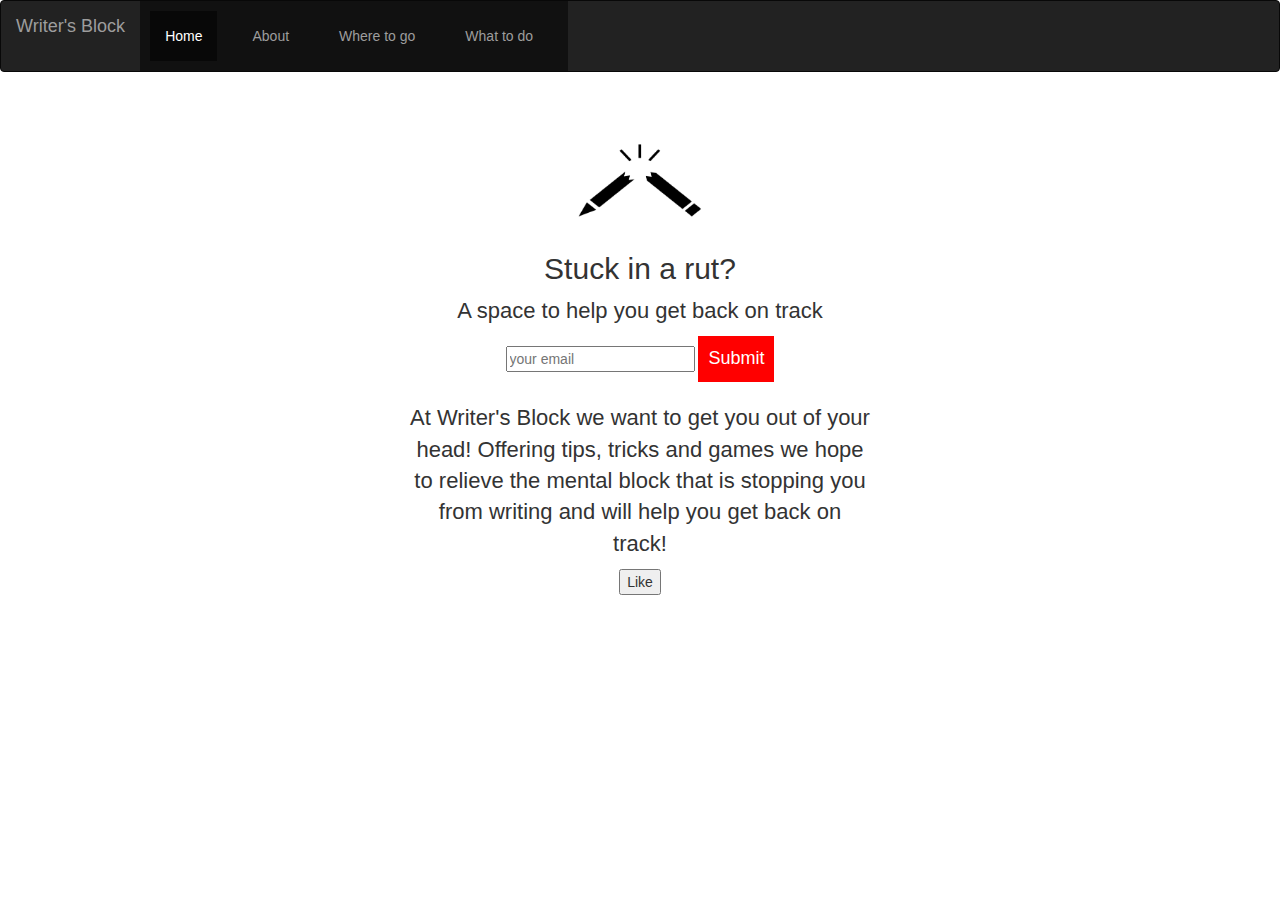
<file: index.html>
<!DOCTYPE html>
<html lang="en">
<head>
  <link rel="stylesheet" type="text/css" href="style.css">

  <meta charset="utf-8">
  <meta name="viewport" content="width=device-width, initial-scale=1">
  <link rel="stylesheet" href="https://maxcdn.bootstrapcdn.com/bootstrap/3.3.7/css/bootstrap.min.css">
  <script src="https://ajax.googleapis.com/ajax/libs/jquery/3.3.1/jquery.min.js"></script>
  <script src="https://maxcdn.bootstrapcdn.com/bootstrap/3.3.7/js/bootstrap.min.js"></script>

</head>
<body>

<nav class="navbar navbar-inverse">
  <div class="container-fluid">
    <div class="navbar-header">
      <a class="navbar-brand" href="#">Writer's Block</a>
    </div>
    <ul class="nav navbar-nav">
      <li class="active"><a href="#">Home</a></li>
      <li><a href="../About/about.html">About</a></li>
      <li><a href="../Where_to_go/wheretogo.html">Where to go</a></li>
      <li><a href="../What_to_do/whattodo.html">What to do</a></li>
    </ul>
  </div>
</nav>

<div class="container">

<img src="logo.png" alt="logo">

<h2> Stuck in a rut?</h2>

 <p> A space to help you get back on track</p>

 <input type="email" placeholder="your email">

 <input type="submit">


 <article>

 <p> At Writer's Block we want to get you out of your head! Offering tips,
   tricks and games we hope to relieve the mental block that is stopping
 you from writing and will help you get back on track! </p>

 <button>Like</button>

 </article>

 <script>$("button").on("click", function() {

 alert("clicked")

 });</script>

</div>

</body>
</html>
</file>
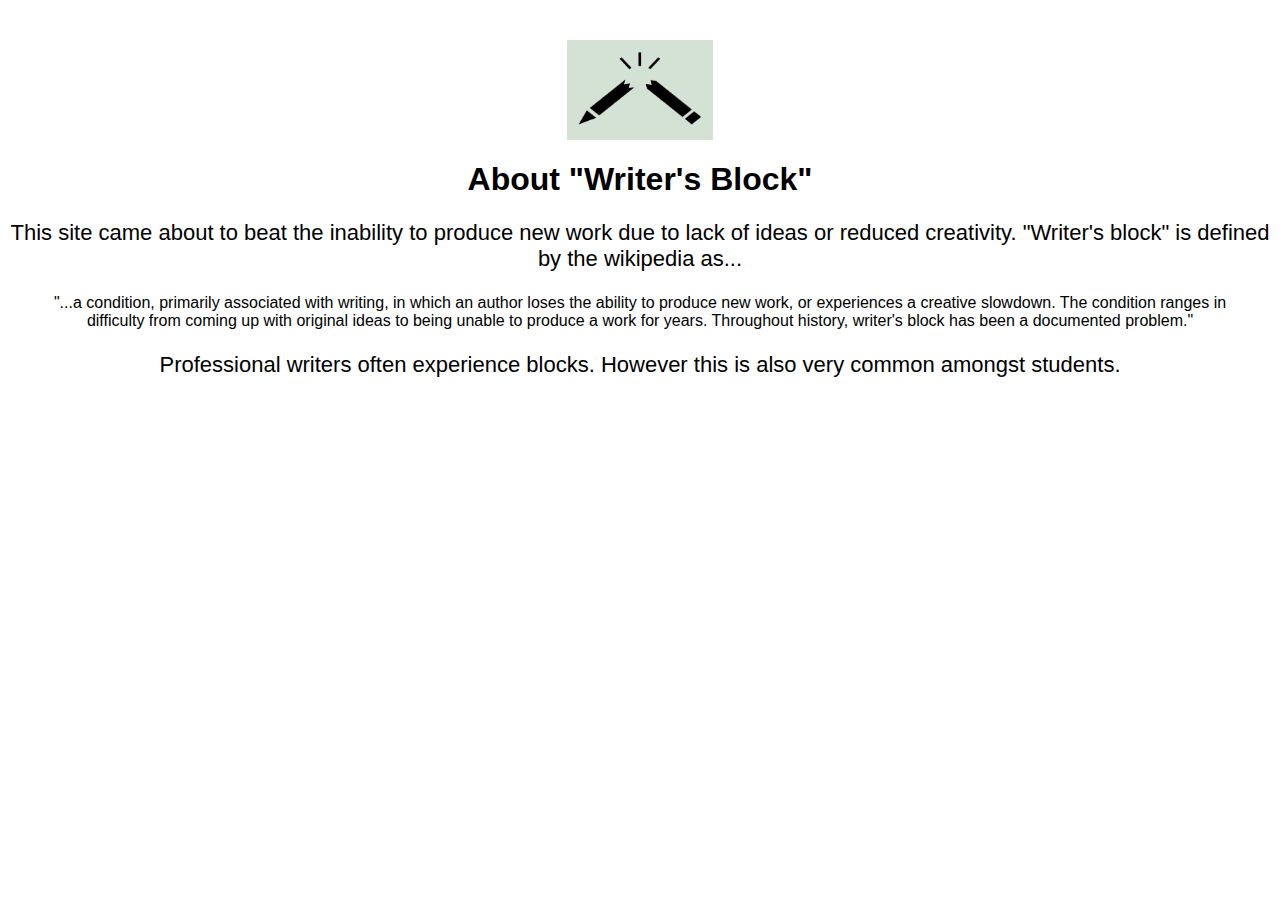
<file: about.html>
<!DOCTYPE html>
<html lang="en">
<head>

  <link rel="stylesheet" href="about.css">

</head>
<body>

    <a href="../Home/index.html">
      <img id="header" src="logo.png" alt="logo">
    </a>

<h1>
  About "Writer's Block"
</h1>

<p>
  This site came about to beat the inability to produce new work due to lack of ideas or reduced creativity. "Writer's block" is defined by the wikipedia as...
  <blockquote cite="https://en.wikipedia.org/wiki/Writer%27s_block">
    "...a condition, primarily associated with writing, in which an author loses the ability to produce new work, or experiences a creative slowdown. The condition ranges in difficulty from coming up with original ideas to being unable to produce a work for years. Throughout history, writer's block has been a documented problem."
  </blockquote></p>
<p>
  Professional writers often experience blocks. However this is also very common amongst students.
</p>

</body>
</html>
</file>
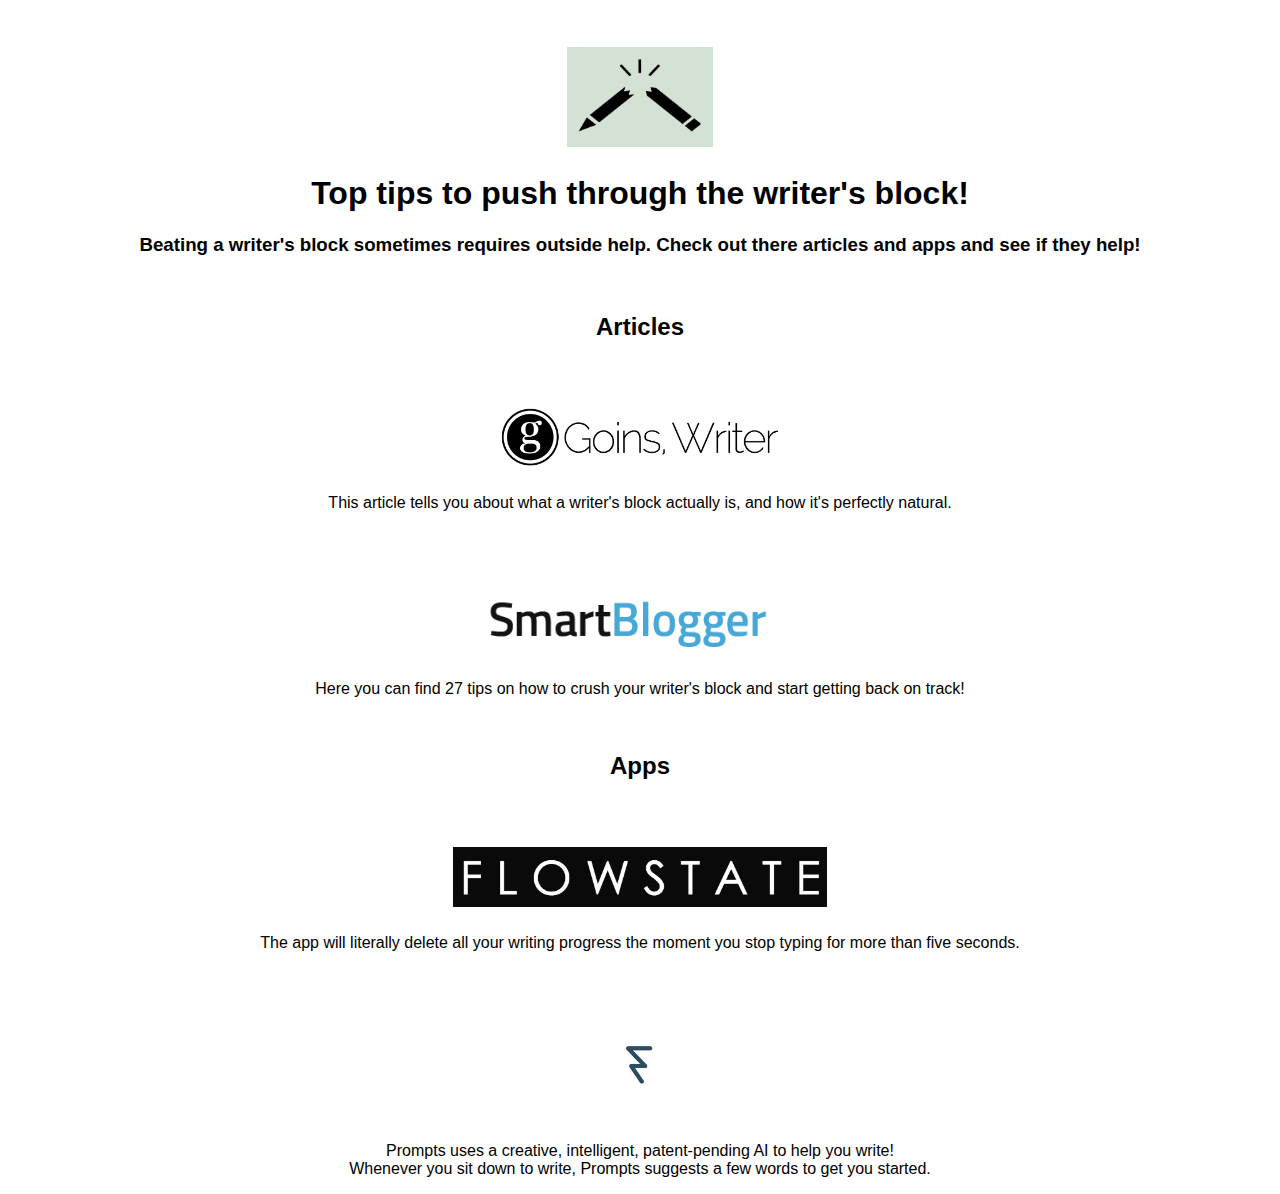
<file: whattodo.html>
<!DOCTYPE html>
<html lang="en">
<head>

<link rel="stylesheet" href="whattodo.css">

</head>
<body>

  <a href="../Home/index.html">
  <img id="header" src="logo.png" alt="logo">
</a>

<h1>
Top tips to push through the writer's block!
</h1>

<h3>
Beating a writer's block sometimes requires outside help. Check out there articles and apps and see if they help!
</h3>

<br>

<h2>
Articles
</h2>

<a href="https://goinswriter.com/overcome-writers-block/">
<img src="goinswriterlogo.png" alt="goingslogo">
</a>
<p>
    This article tells you about what a writer's block actually is, and how it's perfectly natural.
</p>

<br>

<a href="https://smartblogger.com/writers-block/">
<img src="smartblogger.png" alt="smartbloggerlogo">
</a>
<p>
    Here you can find 27 tips on how to crush your writer's block and start getting back on track!
</p>

<br>

<h2>
Apps
</h2>

<a href="http://www.hailoverman.com/flowstate">
<img src="flowstate.png" alt="flowstatelogo">
</a>
<p>
    The app will literally delete all your writing progress the moment you stop typing for more than five seconds.
</p>


<a href="https://itunes.apple.com/us/app/prompts-beat-writers-block/id627192932?mt=8">
<img id="prompts" src="prompts.png" alt="promptslogo">
</a>
<p>
  Prompts uses a creative, intelligent, patent-pending AI to help you write! <br> Whenever you sit down to write, Prompts suggests a few words to get you started.
</p>

</body>
</html>
</file>
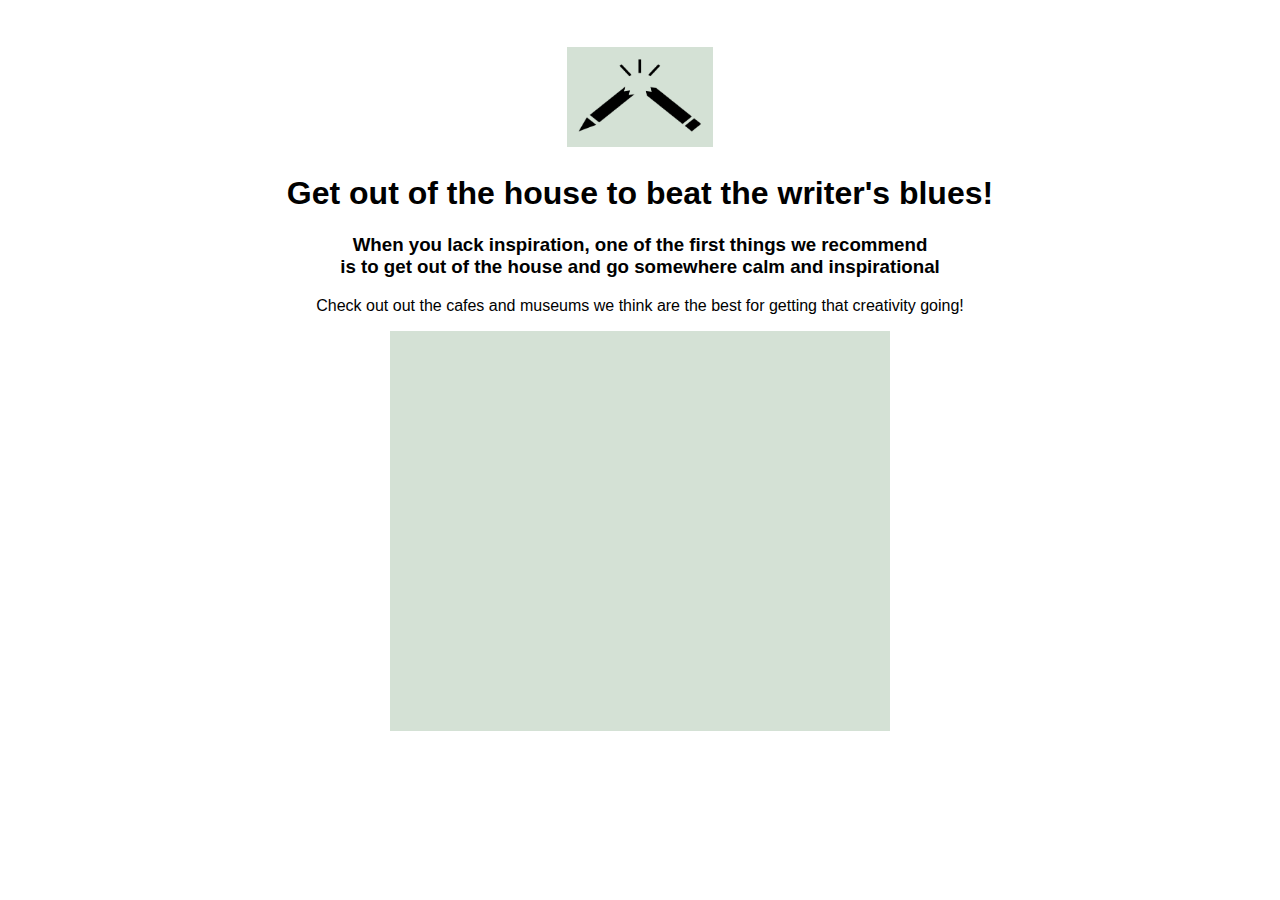
<file: wheretogo.html>
<!DOCTYPE html>
<html lang="en">
<head>

<link rel="stylesheet" href="wheretogo.css">
<script src="http://maps.google.com/maps/api/js?sensor=false" type="text/javascript"></script>

</head>
<body>
  <a href="../Home/index.html">
  <img id='header' src="logo.png" alt="logo">
</a>

<h1>
Get out of the house to beat the writer's blues!
</h1>

<h3>
When you lack inspiration, one of the first things we recommend <br> is to get out of the house and go somewhere calm and inspirational
</h3>

<p>
Check out out the cafes and museums we think are the best for getting that creativity going!
</p>

<div id="map" style="height: 400px; width: 500px;">
</div>
<script type="text/javascript">
    var locations = [
      ['Covent Garden Grind', 51.5215623, -0.1418729, 4],
      ['The British Library', 51.5299996, -0.1286335, 5],
      ['Barbican Center', 51.5200768, -0.0954517, 3],
      ['The Royal Institution', 51.509604, -0.1596667, 2],
      ['Bloomsbery Coffee House', 51.525181, -0.1285972, 1]
    ];

    var map = new google.maps.Map(document.getElementById('map'), {
      zoom: 10,
      center: new google.maps.LatLng(51.525181, -0.143918),
      mapTypeId: google.maps.MapTypeId.ROADMAP
    });

    var infowindow = new google.maps.InfoWindow();

    var marker, i;

    for (i = 0; i < locations.length; i++) {
      marker = new google.maps.Marker({
        position: new google.maps.LatLng(locations[i][1], locations[i][2]),
        map: map
      });

      google.maps.event.addListener(marker, 'click', (function(marker, i) {
        return function() {
          infowindow.setContent(locations[i][0]);
          infowindow.open(map, marker);
        }
      })(marker, i));
    }
  </script>

</body>
</html>
</file>
<file: style.css>
body {
   text-align: center;
   background: url("http://nerissamartin.com/wp-content/uploads/2016/09/work_header.jpg");
   background-size: cover;
   background-position: center;
   color: white;
   font-family: helvetica;
 }

img {
  height: 100px;

}
 p {
   font-size: 22px;
 }
 input[type="submit"] {
   color: white;
   background: red;
   border:0;
   padding: 10px;
   font-size: 18px;
 }
 header {
       text-align: center;
       background: url('https://goo.gl/images/4yzX6X');
       background-size: cover;
       color: white;
     }
     a {
       color: white;
     }
     h1 {
       font-size: 70px;
     }
     img {
       margin: 40px 0px 0px 0px;
       border: 7px solid white;
       border-radius: 20px;
     }
     ul {
       padding: 10px;
       background: rgba(0,0,0,0.5);
     }
     li {
       display: inline;
       padding: 0px 10px 0px 10px;
     }
     article {
       max-width: 500px;
       padding: 20px;
       margin: 0 auto;
     }
     @media (max-width: 500px) {
       h1 {
         font-size: 36px;
         padding: 5px;
       }
       li {
         padding: 5px;
         display: block;
       }
     }
</file>
<file: about.css>
#header {
    display: block;
    margin-left: auto;
    margin-right: auto;
    width: auto;
    height: 100px;
    background-color: #D4E1D5;
}

body {
   text-align: center;
   font-family: helvetica;
   background: url("http://nerissamartin.com/wp-content/uploads/2016/09/work_header.jpg");
   background-size: cover;
   background-position: center;
 }

img {
   height: 60px;
   width: auto;
   margin: 40px 0px 0px 0px;
}

p {
   font-size: 22px;
   color: black;
}

header {
       text-align: center;
       background: url('https://goo.gl/images/4yzX6X');
       background-size: cover;
       color: white;
}
</file>
<file: whattodo.css>
#header {
    display: block;
    margin-left: auto;
    margin-right: auto;
    width: auto;
    height: 100px;
    background-color: #D4E1D5;
}

body {
  text-align: center;
  font-family: helvetica;
  background: url("http://nerissamartin.com/wp-content/uploads/2016/09/work_header.jpg");
  background-size: cover;
  background-position: center;
}

img {
   height: 60px;
   width: auto;
   margin: 40px 0px 0px 0px;
   border: 7px solid white;
}

#prompts {
  height: 100px;
  width: auto;
}
</file>
<file: wheretogo.css>
#header {
    display: block;
    margin-left: auto;
    margin-right: auto;
    width: auto;
    height: 100px;
    background-color: #D4E1D5;
}

img {
  height: 60px;
  width: auto;
  margin: 40px 0px 0px 0px;
  border: 7px solid white;
}

body {
  text-align: center;
  font-family: helvetica;
  background: url("http://nerissamartin.com/wp-content/uploads/2016/09/work_header.jpg");
  background-size: cover;
  background-position: center;
}

#map {
  margin: 0 auto;
  width: 100px;
  display: block;
  margin-left: auto;
  margin-right: auto;
  background-color: #D4E1D5;
}
</file>
